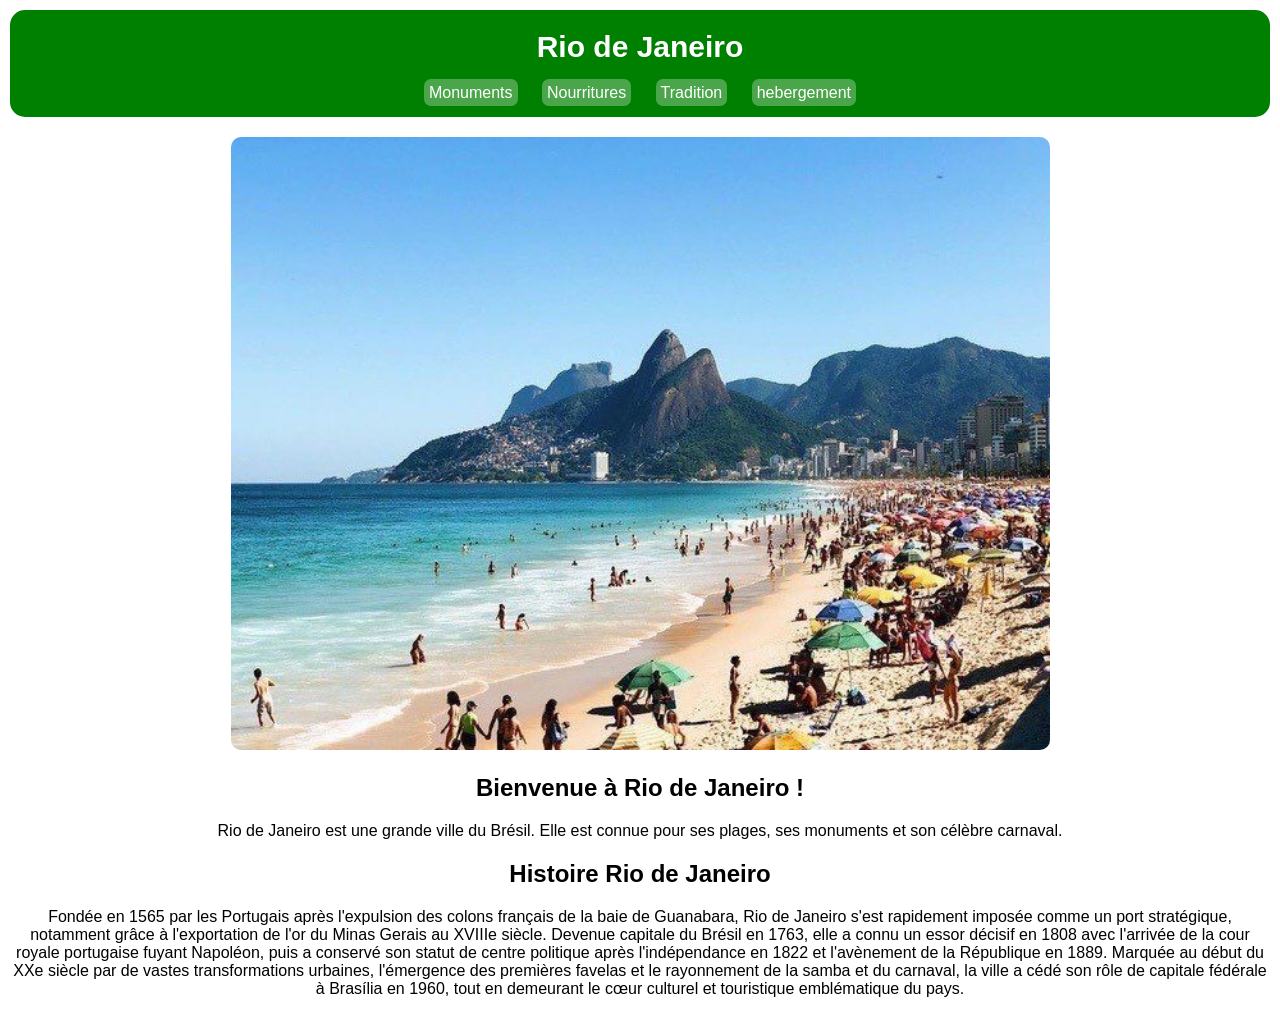
<file: index.html>
<!DOCTYPE html>
<html lang="fr">
<head>
    <meta charset="UTF-8">
    <link rel="stylesheet" href="style.css">
    <title>Rio de Janeiro - Bresil</title>
</head>

<body>

    <header class="pageAccueil">
        <h1>Rio de Janeiro</h1>
        <nav>
            <a href="Monuments.html">Monuments</a>
            <a href="Nourriture.html">Nourritures</a>
            <a href="tradition.html">Tradition</a>
            <a href="hebergement.html">hebergement</a>
        </nav>
    </header>
    <img class="Copacabana"
         src="Images/Copacabana.jpg" alt="Plage de Copacabana">
    <main>
        <div>
            <h2>Bienvenue à Rio de Janeiro !</h2>
            <p>Rio de Janeiro est une grande ville du Brésil. Elle est connue pour ses plages, ses monuments et son célèbre carnaval.</p>
        </div>
        <div>
            <h2>Histoire Rio de Janeiro</h2>
            <p>
                Fondée en 1565 par les Portugais après l'expulsion des colons français de la baie de Guanabara, Rio de Janeiro s'est rapidement imposée comme un port stratégique, notamment grâce
                à l'exportation de l'or du Minas Gerais au XVIIIe siècle. Devenue capitale du Brésil en 1763, elle a connu un essor décisif en
                1808 avec l'arrivée de la cour royale portugaise fuyant Napoléon, puis a conservé son statut de centre politique après l'indépendance
                en 1822 et l'avènement de la République en 1889. Marquée au début du XXe siècle par de vastes transformations urbaines, l'émergence des premières favelas et le
                rayonnement de la samba et du carnaval, la ville a cédé son rôle de capitale fédérale à Brasília en 1960, tout en demeurant le cœur culturel et touristique emblématique du pays.
            </p>
        </div>
    </main>
</body>
</html>
</file>
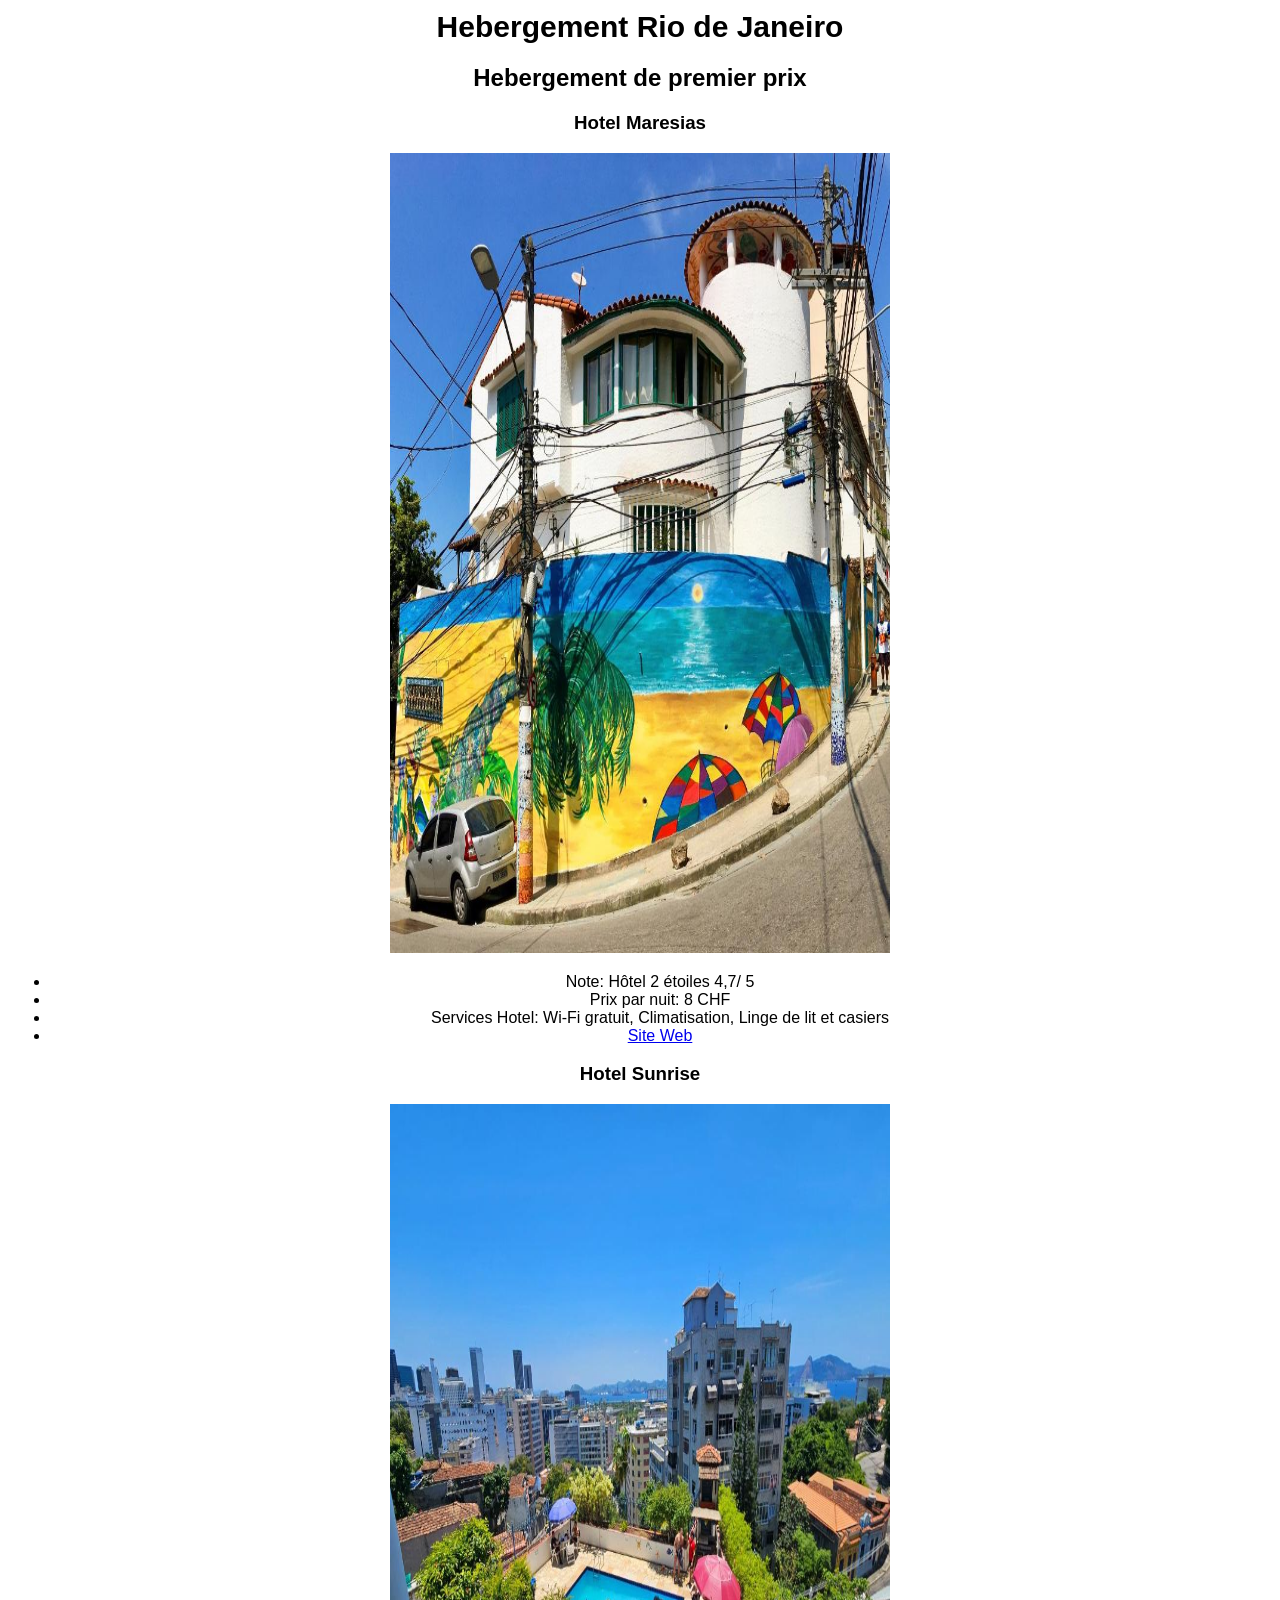
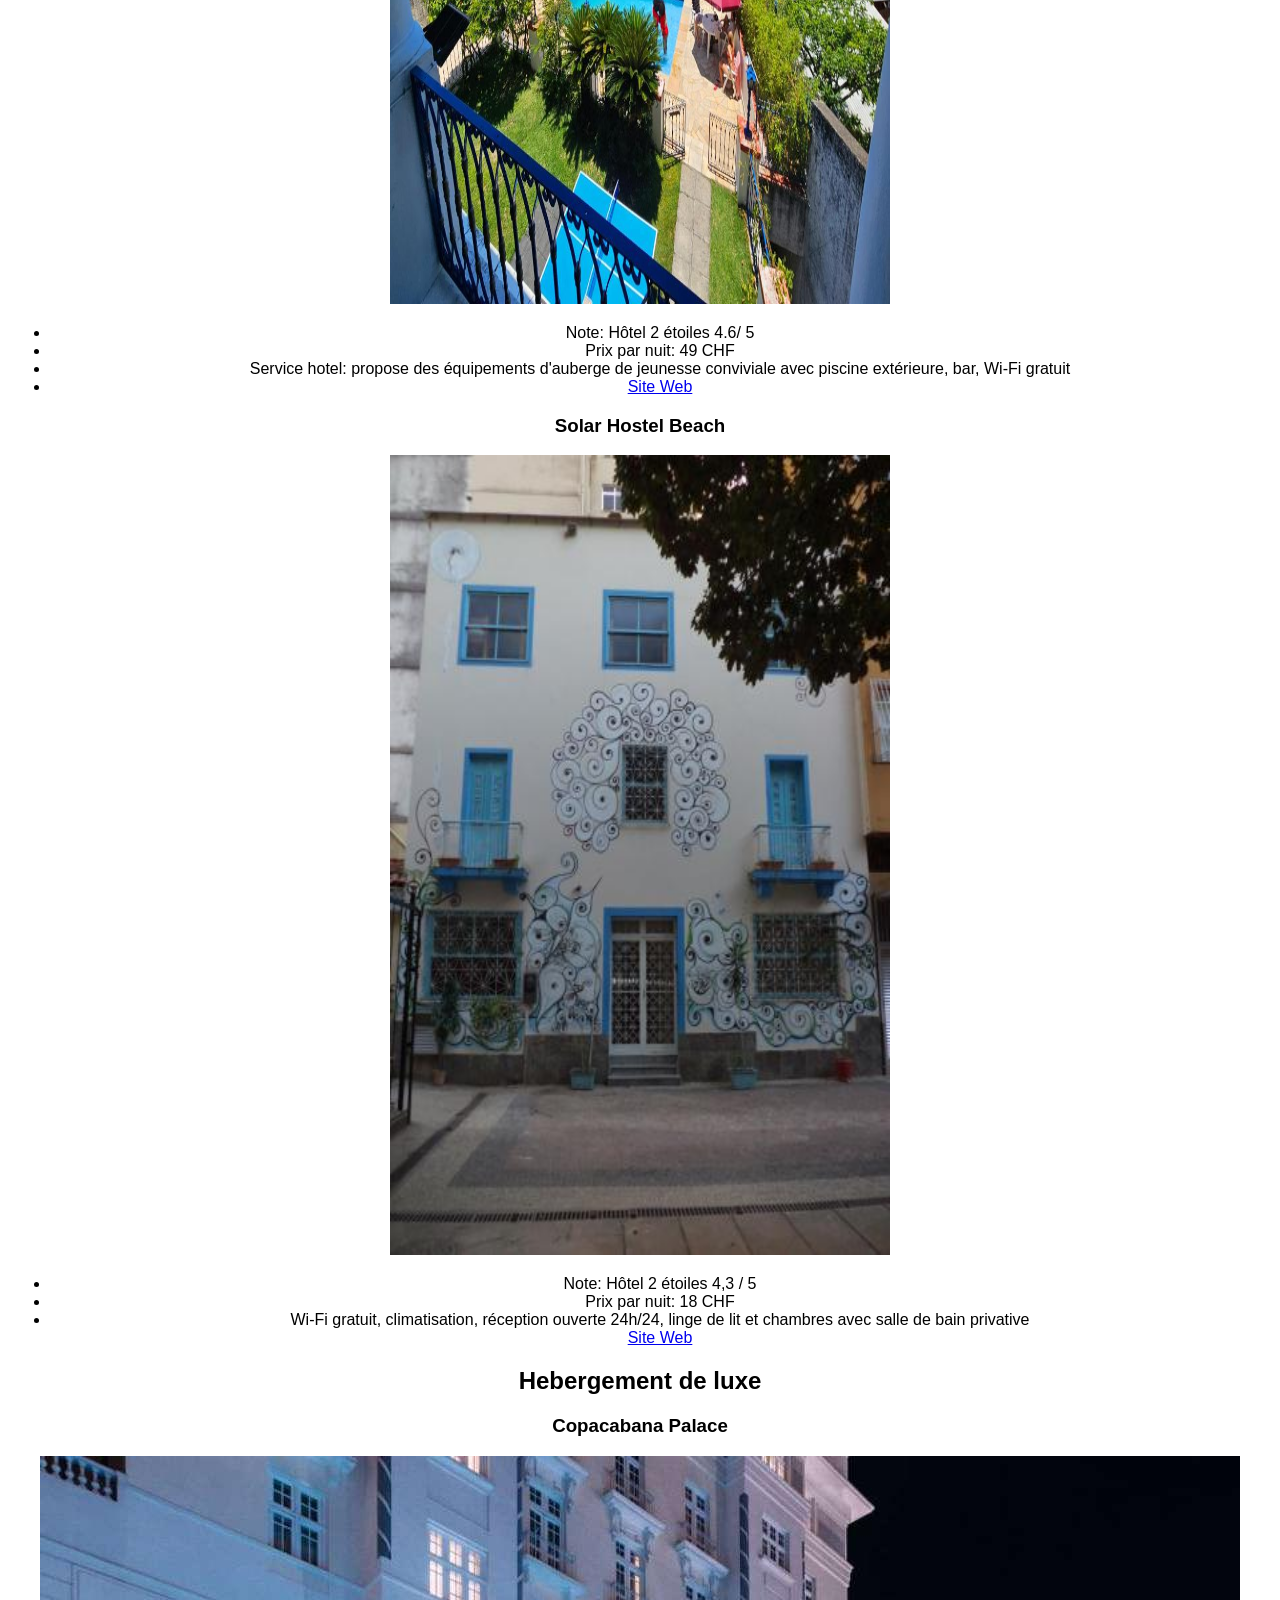
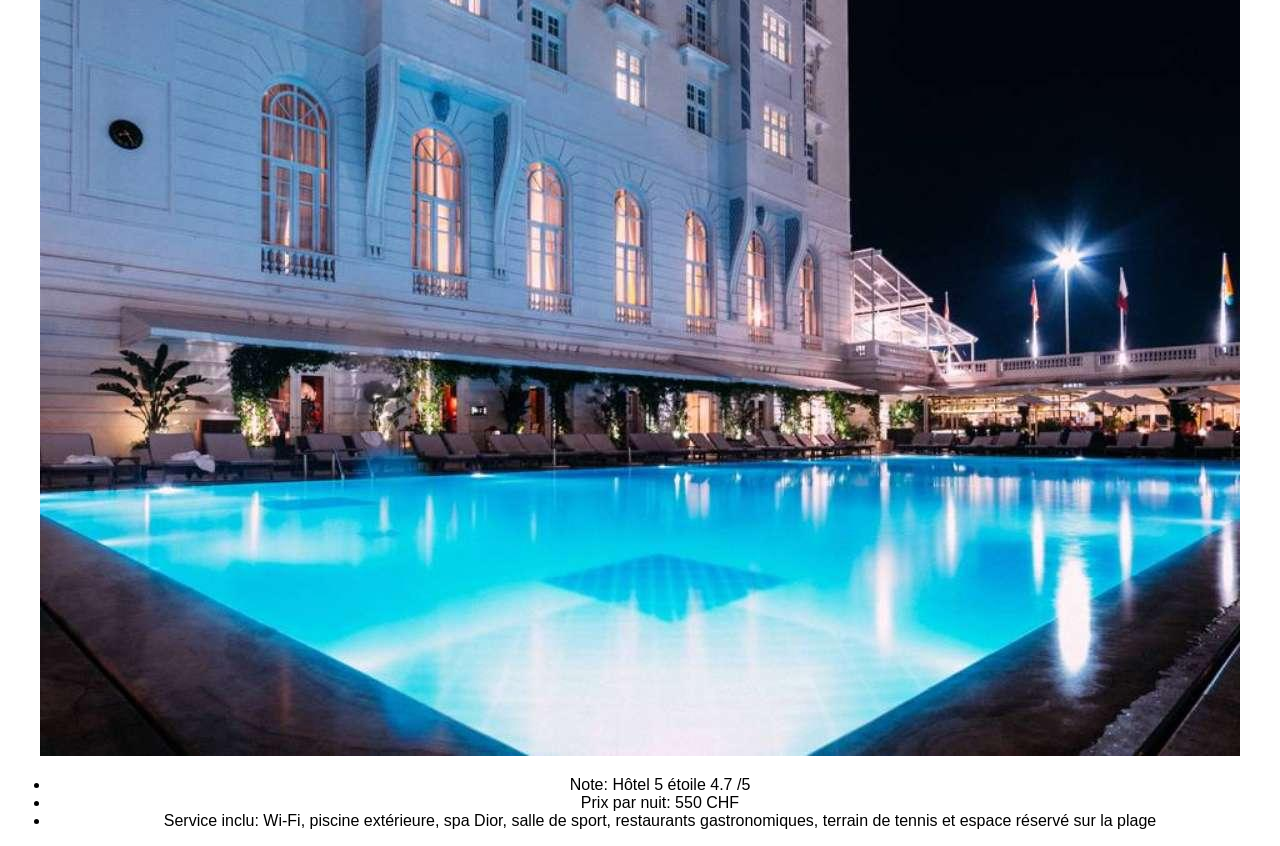
<file: hebergement.html>
<!DOCTYPE html>
<html lang="fr">
<head>
    <meta charset="UTF-8">
    <meta name="viewport" content="width=device-width, initial-scale=1.0">
    <title>Hebergement Rio de Janeiro</title>
    <link rel="stylesheet" href="style.css">
</head>
<body class="bloc-principale">
    <h1>Hebergement Rio de Janeiro</h1>
    <h2>Hebergement de premier prix</h2>
    <div class="div-hotel-rio-premier-prix">
        <div class="div-hotel-maresias">
            <h3>Hotel Maresias</h3>
            <img height="800px" width="500px" src="Images/Hotel-Maresias-do-Leme-premier.jpg" alt="Hotel Rio de Janeiro">
            <ul>
                <li>Note: Hôtel 2 étoiles  4,7/ 5 </li>
                <li>Prix par nuit: 8 CHF</li>
                <li>Services Hotel: Wi-Fi gratuit, Climatisation, Linge de lit et casiers</li>
                <li><a href="https://maresiasdoleme.com/en/"> Site Web</a></li>
            </ul>
        </div>
        <div class="div-hotel-sunrise">
            <h3>Hotel Sunrise</h3>
            <img height="800px" width="500px" src="Images/Hostel-Sunrise.jpg" alt="Hotel Rio de Janeiro">
            <ul>
                <li>Note: Hôtel 2 étoiles 4.6/ 5</li>
                <li>Prix par nuit: 49 CHF</li>
                <li>Service hotel: propose des équipements d'auberge de jeunesse conviviale avec piscine extérieure, bar, Wi-Fi gratuit </li>
                <li><a href="https://www.hostelsunrise.com/">Site Web</a></li>
            </ul>
        </div>
        <div>
            <h3> Solar Hostel Beach</h3>
            <img height="800px" width="500px" src="Images/Solar-Hostel-Beach-Copacabana.jpg" alt="Hotel Rio de Janeiro">
            <ul>
                <li>Note: Hôtel 2 étoiles 4,3 / 5</li>
                <li>Prix par nuit: 18 CHF</li>
                <li> Wi-Fi gratuit, climatisation, réception ouverte 24h/24, linge de lit et chambres avec salle de bain privative</li>
                <a href="https://www.solarhostels.com.br/">Site Web</a>
            </ul>
        </div>
    </div>   

    <h2>Hebergement de luxe</h2>
    <div class="div-hotel-rio-haute-gamme">
        <div>
            <h3>Copacabana Palace</h3>
            <img src="Images/Copacabana-Palace.jpg" alt="hotel de luxe">
            <ul>
                <li>Note: Hôtel 5 étoile 4.7 /5 </li>
                <li>Prix par nuit: 550 CHF</li>
                <li>Service inclu: Wi-Fi, piscine extérieure, spa Dior, salle de sport, restaurants gastronomiques, terrain de tennis et espace réservé sur la plage</li>
            </ul>
       


        </div>
    </div>
</body>
</html>
</file>
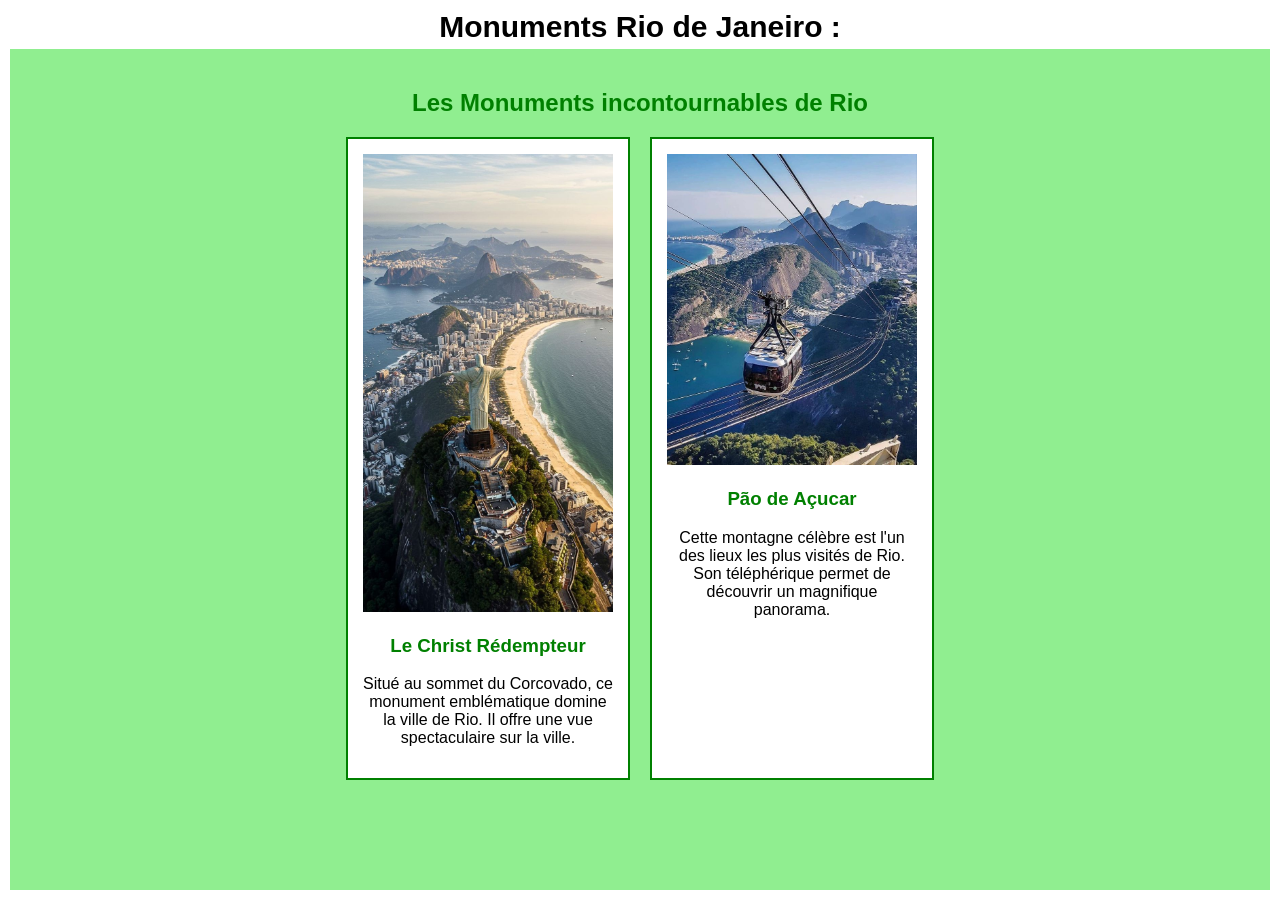
<file: Monuments.html>
<!DOCTYPE html>
<html lang="fr">
<head>
    <meta charset="UTF-8">
    <meta name="viewport" content="width=device-width, initial-scale=1.0">
    <link rel="Stylesheet" href="style.css">
    <title>Monuments-Rio de Janeiro</title>
</head>
<body>
    <header>
        <h1>Monuments Rio de Janeiro :</h1>
    </header>
<section class="monuments">
    <h2>Les Monuments incontournables de Rio</h2>
    <div class="container">
        <div class="monument">
            <img src="Images/Cristo.jpg" alt="Christ Rédempteur">
            <h3>Le Christ Rédempteur</h3>
            <p>
                Situé au sommet du Corcovado, ce monument
                emblématique domine la ville de Rio.
                Il offre une vue spectaculaire sur la ville.
            </p>
        </div>
        <div class="monument">
            <img src="Images/Pao_de_acucar.jpg" alt="Pain de Sucre">
            <h3>Pão de Açucar</h3>
            <p>
                Cette montagne célèbre est l'un des lieux
                les plus visités de Rio. Son téléphérique
                permet de découvrir un magnifique panorama.
            </p>
        </div>
    </div>
</section>
</body>
</html>
</file>
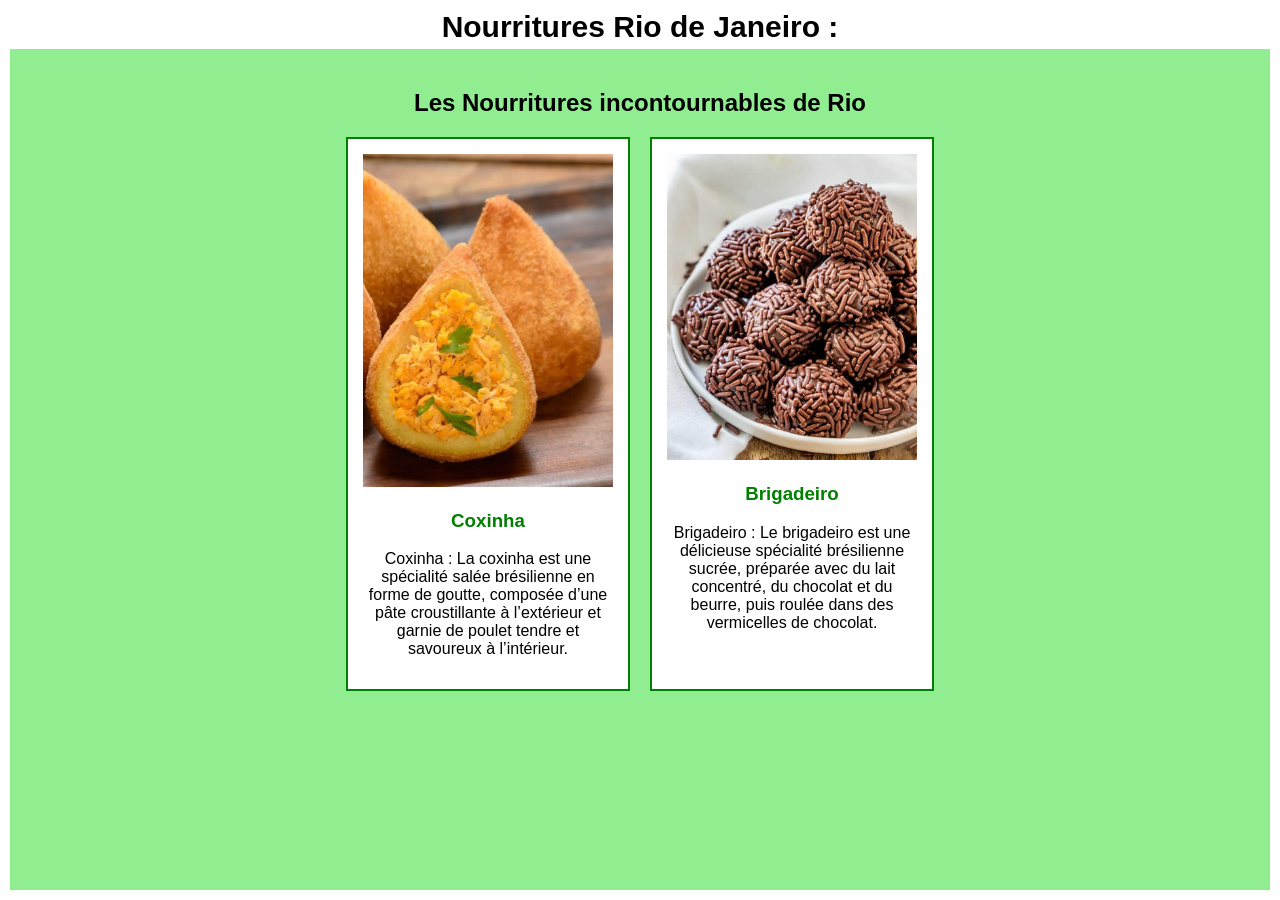
<file: Nourriture.html>
<!DOCTYPE html>
<html lang="fr">
<head>
    <meta charset="UTF-8">
    <meta name="viewport" content="width=device-width, initial-scale=1.0">
    <link rel="Stylesheet" href="style.css">
    <title>Nourritures-Rio de Janeiro</title>
</head>
<body>
        <header>
        <h1>Nourritures Rio de Janeiro :</h1>
    </header>
<section class="nourritures">
    <h2>Les Nourritures incontournables de Rio</h2>
    <div class="container2">
        <div class="nourriture">
            <img src="Images/coxinha.jpg" alt="coxinha">
            <h3>Coxinha</h3>
            <p>
                Coxinha : La coxinha est une spécialité salée brésilienne en forme de goutte, composée d’une pâte croustillante à l’extérieur et garnie de poulet tendre et savoureux à l’intérieur.
            </p>
            </p>
        </div>
        <div class="nourriture">
            <img src="Images/Brigadeiro.jpg" alt="Brigadeiro">
            <h3>Brigadeiro</h3>
            <p>
                 Brigadeiro : Le brigadeiro est une délicieuse spécialité brésilienne sucrée, préparée avec du lait concentré, du chocolat et du beurre, puis roulée dans des vermicelles de chocolat.
            </p>
            </p>
        </div>
    </div>
</section>
</body>
</html>
</file>
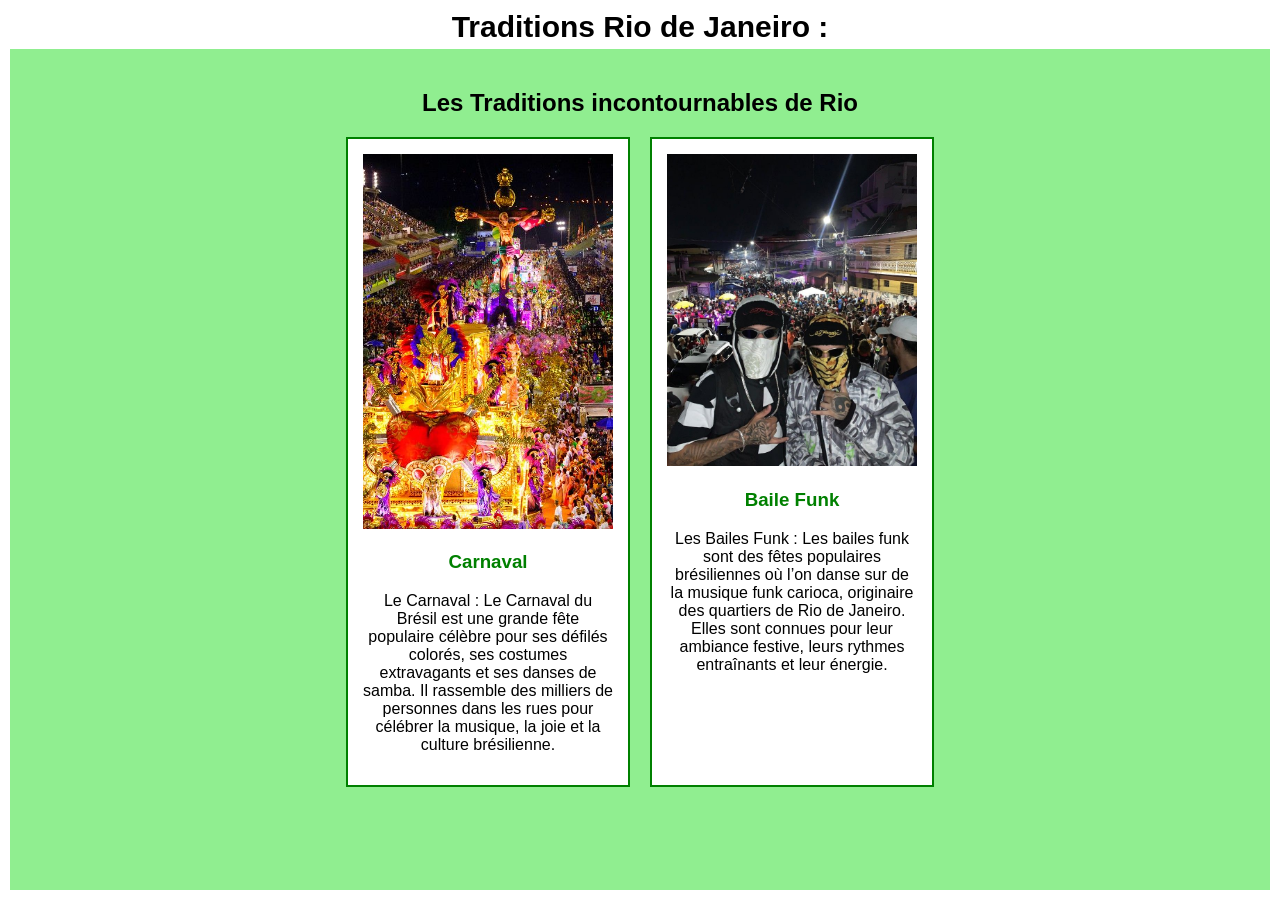
<file: tradition.html>
<!DOCTYPE html>
<html lang="fr">
<head>
    <meta charset="UTF-8">
    <meta name="viewport" content="width=device-width, initial-scale=1.0">
    <link rel="Stylesheet" href="style.css">
    <title>Tradition-Rio de Janeiro</title>
</head>
<body>
    <body>
        <header>
        <h1>Traditions Rio de Janeiro :</h1>
    </header>
<section class="traditions">
    <h2>Les Traditions incontournables de Rio</h2>
    <div class="container3">
        <div class="tradition">
            <img src="Images/Carnaval.jpg" alt="Carnaval">
            <h3>Carnaval</h3>
            <p>
                Le Carnaval : Le Carnaval du Brésil est une grande fête populaire célèbre pour ses défilés colorés, ses costumes extravagants et ses danses de samba. Il rassemble des milliers de personnes dans les rues pour célébrer la musique, la joie et la culture brésilienne.
            </p>
        </div>
        <div class="tradition">
            <img src="Images/bailefunk.jpg" alt="baile funk">
            <h3>Baile Funk</h3>
            <p>
                Les Bailes Funk : Les bailes funk sont des fêtes populaires brésiliennes où l’on danse sur de la musique funk carioca, originaire des quartiers de Rio de Janeiro. Elles sont connues pour leur ambiance festive, leurs rythmes entraînants et leur énergie.
            </p>
        </div>
    </div>
</section>
</body>
</html>
</file>
<file: style.css>
body {
    background-color: white;
    font-family: Arial;
    text-align: center;
    margin: 10px;
}

.pageAccueil {
    background-color: green;
    color: white;
    padding: 15px;
    border-radius: 15px;
}

h1 {
    font-size: 30px;
    margin: 5px;
}

nav {
    margin-top: 20px;
    text-align: center;
}

nav a {
    color: white;
    text-decoration: none;
    margin: 10px;
    font-size: 16px;
    padding: 5px;
    background-color: rgba(255, 255, 255, 0.295);
    border-radius: 7px;
}
nav a:hover {
    color: yellow;
    transition: 0.5s ease;
}
.Copacabana {
    width: 65%;
    margin-top: 20px;
    border-radius: 10px;
}

body {
    background-color: white;
    font-family: Arial;
}

.monuments {
    background-color: lightgreen;
    padding: 20px;
    text-align: center;
    height: 89vh;
}

.monuments h2 {
    color: green;
}

.container {
    display: flex;
    justify-content: center;
    gap: 20px;
}

.monument {
    background-color: white;
    border: 2px solid green;
    padding: 15px;
    width: 250px;
}

.monument img {
    width: 100%;
}

.monument h3 {
    color: green;
}

.monument:hover {
    background-color: rgb(255, 255, 0);
}

body {
    background-color: white;
    font-family: Arial;
}

.nourritures {
    background-color: lightgreen;
    padding: 20px;
    text-align: center;
    height: 89vh;
}

.nourriture h2 {
    color: green;
}

.container2 {
    display: flex;
    justify-content: center;
    gap: 20px;
}

.nourriture {
    background-color: white;
    border: 2px solid green;
    padding: 15px;
    width: 250px;
}

.nourriture img {
    width: 100%;
}

.nourriture h3 {
    color: green;
}

.nourriture:hover {
    background-color:rgb(255, 255, 0);
}
body {
    background-color: white;
    font-family: Arial;
}

.traditions {
    background-color: lightgreen;
    padding: 20px;
    text-align: center;
    height: 89vh;
}

.tradition h2 {
    color: green;
}

.container3 {
    display: flex;
    justify-content: center;
    gap: 20px;
}

.tradition {
    background-color: white;
    border: 2px solid green;
    padding: 15px;
    width: 250px;
}

.tradition img {
    width: 100%;
}

.tradition h3 {
    color: green;
}

.tradition:hover {
    background-color:rgb(255, 255, 0);
}
</file>
